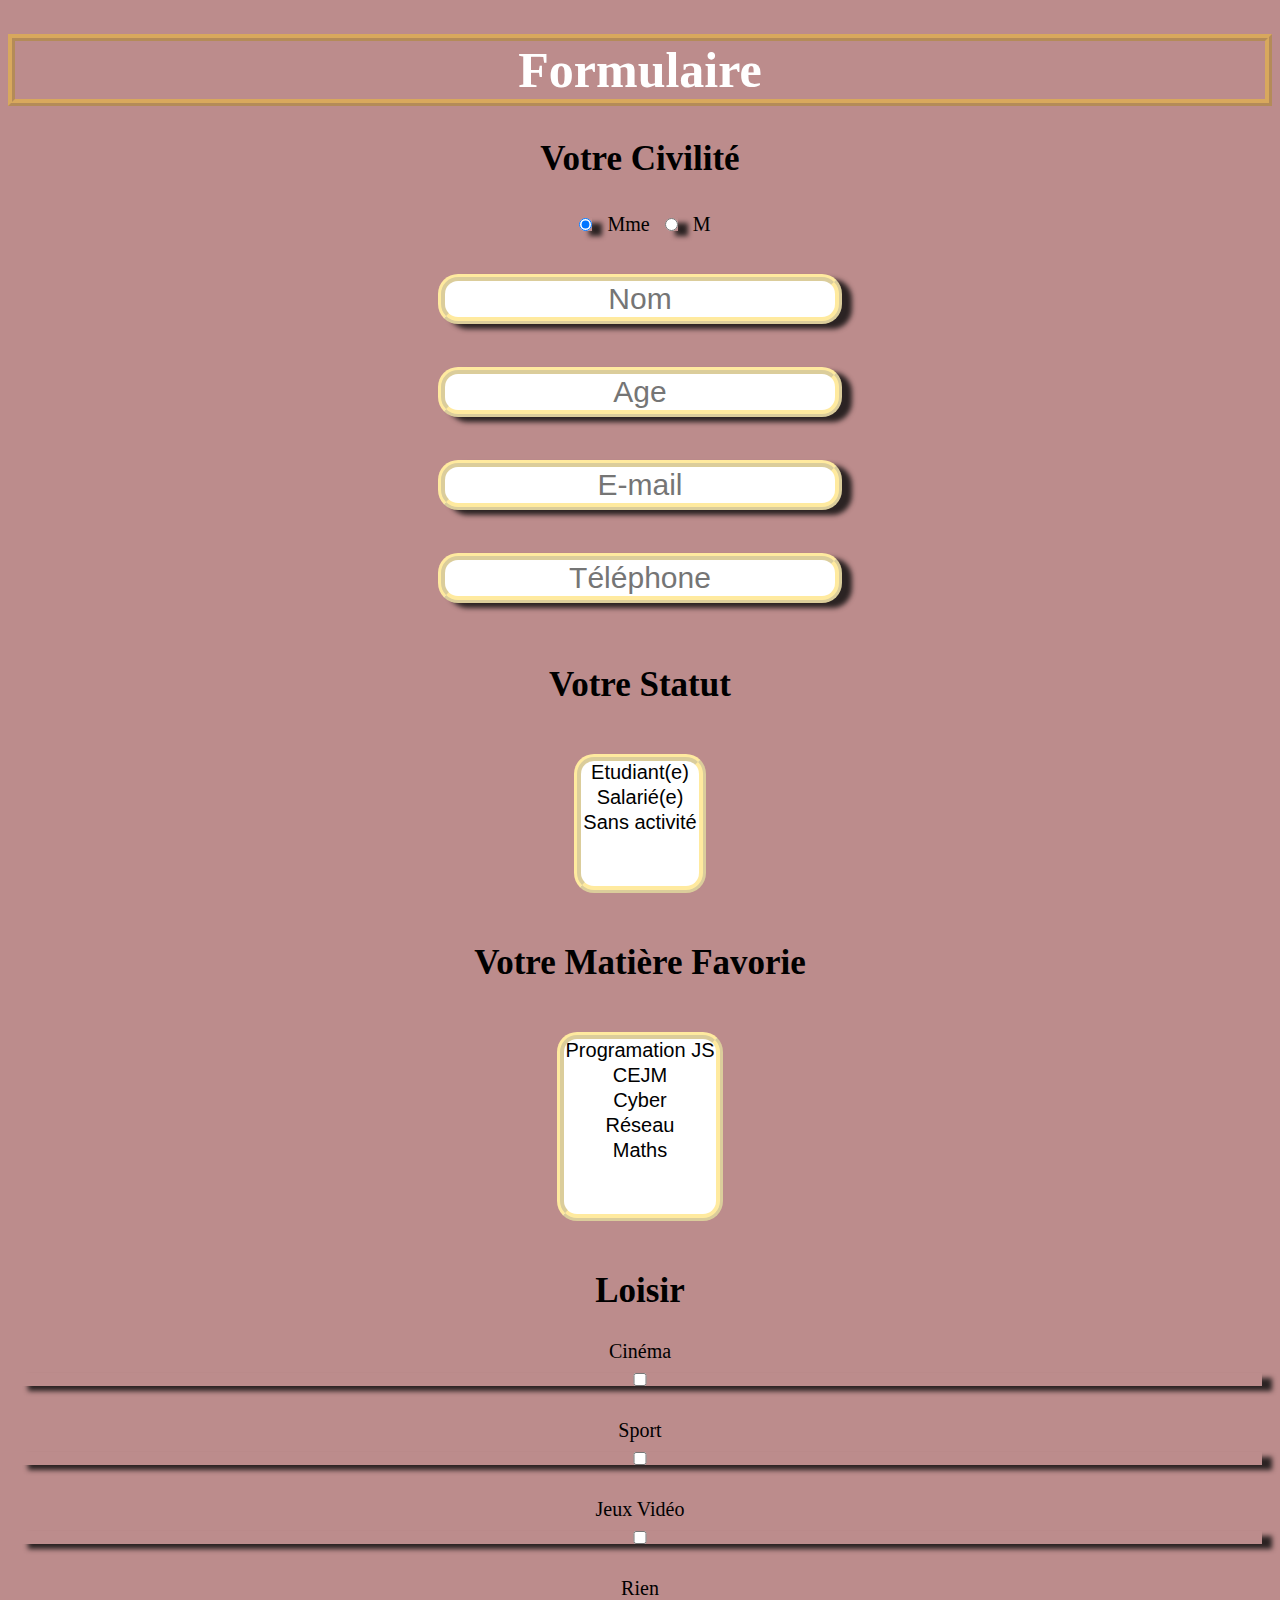
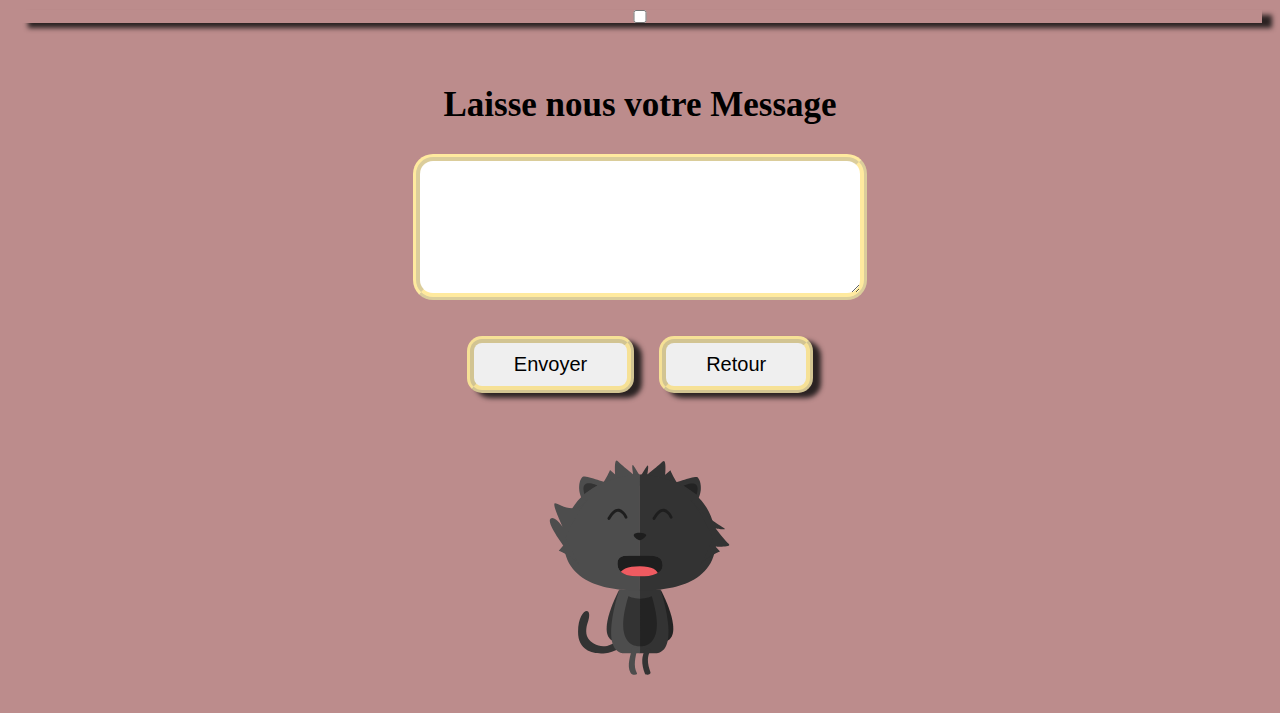
<file: proje/formulaire Phasna/formulaire.html>
<!DOCTYPE html>
<html lang="fr">
<head>
    <meta charset="UTF-8">
    <meta http-equiv="X-UA-Compatible" content="IE=edge">
    <meta name="viewport" content="width=device-width, initial-scale=1.0">
    <link href="style.css" rel="stylesheet">
    <script src="main.js"></script>
    <title>Document</title>
</head>
<body>
  
<h1>Formulaire</h1>
        
    <form name="monformulaire1" method="post" onsubmit="return Verification()">
      <!--- Selection de sexe -->
        <H2> Votre Civilité </H2>
        <label>
          <input type="radio" id="sexe" name="sexe" value="Femme" checked> Mme
        </label>
        <label>
          <input type="radio" id="sexe" name="sexe" value="Homme"> M
        </label>
      <!--- Fin Selection de sexe -->
        <br>
        <br>

        <input type="text" name="nom" id="idNom" placeholder="Nom">
        <br><br>
        
        <input type="text" name="Age" id="idAge" placeholder="Age">
        <br><br>
        
        <input type="text" name="email" id="idemail" placeholder="E-mail">
        <br><br>
        
        <input type="text" name="Tel" id="idTel" placeholder="Téléphone">
        <br><br>

        <h2>Votre Statut</h2>
        <div class="statut">
          <select name="statut" id="statut" size="3">
              <option onclick="alert(this.value)" value="Etudiant(e)">Etudiant(e)</option>
              <option onclick="alert(this.value)" value="Salarié(e)">Salarié(e)</option>
              <option onclick="alert(this.value)" value="Sans activité">Sans activité</option>
          </select>
        </div>

        <h2>Votre Matière Favorie </h2>
        <div class="matiere">
          <select multiple="multiple" onchange="afficher()" name="matiere" id="matiere" size="5">
              <option value="Programation JS">Programation JS</option>
              <option value="CEJM">CEJM</option>
              <option value="Cyber">Cyber</option>
              <option value="Réseau">Réseau</option>
              <option value="Maths">Maths</option>
          </select>
        </div>
        <div id="result" style="font-size:45px;"></div>

        <h2>Loisir</h2>
        <div id="loisir" class="loisir">
          <label for="item1">Cinéma</label>
          <input type="checkbox" id="item1" name="items" value="item1"></br>  
          <label for="item2">Sport</label>
          <input type="checkbox" id="item2" name="items" value="item2"></br>
          <label for="item3">Jeux Vidéo</label>
          <input type="checkbox" id="item3" name="items" value="item3"></br>
          <label for="item4">Rien</label>
          <input type="checkbox" id="item4" name="items" value="item4"></br>
        </div>

          <!--- message -->


        <h2>Laisse nous votre Message </h2>
        <textarea name="textarea" id="textarea" placeholder="votre message"> </textarea>

        <br>
        <br>

        <input class="btn" type="submit" value="Envoyer">
        <input class="btn" type="reset" value="Retour">
    </form>


<div id="cat">
             <svg version="1.1" id="Layer_1" xmlns="http://www.w3.org/2000/svg" xmlns:xlink="http://www.w3.org/1999/xlink" x="0px" y="0px"
                 viewBox="0 0 400 500" enable-background="new 0 0 400 500" xml:space="preserve">
              <g id="cauda" width="72" height="79">
                <path id="cauda_in" fill="#333333" d="M164.7,376.7l6.2,9.9c0,0-15.1,13-33.7,16.8c-13.4,2.8-61.1,6.4-61.1-41.8
                  s33.6-56.2,18.4-15.5c0,0-5.5,17.1,1.6,28.6s27.4,21.7,45.8,12.2L164.7,376.7z" width="72" height="79"/>
              </g>
              <g>
                <g>
                  <path fill="#4D4D4D" d="M242.2,95L242.2,95l-0.1-0.1C242.1,94.9,242.1,95,242.2,95z"/>
                  <path fill="#4D4D4D" d="M111.9,78.4L111.9,78.4C128.4,67.2,140,37.8,140,37.8l10.4,9.1c0,0-3-34.6,5.2-26.4s30.7,26,30.7,26
                    s-4.1-21.9,0-17.8c4,4,20.8,38.6,53.5,64.5c-18.5-14.5-42.9-28.1-74-41.4C144.8,60.8,127,69.5,111.9,78.4z"/>
                  <g>
                    <path fill="#4D4D4D" d="M242,94.9c-0.8-0.6-1.5-1.2-2.2-1.7C240.5,93.7,241.3,94.3,242,94.9z"/>
                    <path fill="#4D4D4D" d="M243.1,95.8c0.5-0.6,0.4-1.5-0.2-2l0,0c-0.7-0.6-1.5-1.2-2.2-1.8l0,0c0,0,0,0-0.1,0l0,0l0,0l0,0l0,0l0,0
                      l0,0l0,0l0,0l0,0l0,0l0,0l0,0l0,0l0,0l0,0c-0.4-0.2-0.8-0.2-1.1-0.1l0,0l0,0l0,0l0,0l0,0l0,0l0,0l0,0l0,0l0,0l0,0l0,0l0,0l0,0
                      l0,0l0,0l0,0c0,0,0,0-0.1,0l0,0l0,0l0,0l0,0l0,0l0,0l0,0l0,0l0,0l0,0l0,0l0,0l0,0l0,0l0,0l0,0l0,0l0,0l0,0c0,0,0,0,0,0.1l0,0
                      c-0.2,0.3-0.3,0.6-0.3,1l0,0l0,0l0,0c0,0.4,0.2,0.7,0.5,0.9l0,0c0.1,0.1,0.2,0.2,0.3,0.3l0,0c0.6,0.5,1.3,1,1.9,1.5l0,0l0.9-1.1
                      l-0.9,1.1c0.3,0.2,0.6,0.3,0.9,0.3l0,0C242.5,96.3,242.9,96.1,243.1,95.8L243.1,95.8z"/>
                  </g>
                </g>
              </g>
              <g>
                <g>
                  <path fill="#333333" d="M158.8,95.7L158.8,95.7l0.1-0.1C158.8,95.7,158.8,95.7,158.8,95.7z"/>
                  <path fill="#333333" d="M289,79.2L289,79.2c-16.4-11.3-28.1-40.7-28.1-40.7l-10.4,9.1c0,0,3-34.6-5.2-26.4s-30.7,26-30.7,26
                    s4.1-21.9,0-17.8c-4,4-20.8,38.6-53.5,64.5c18.5-14.5,42.9-28.1,74-41.4C256.1,61.5,274,70.2,289,79.2z"/>
                  <g>
                    <path fill="#333333" d="M158.9,95.6c0.8-0.6,1.5-1.2,2.2-1.7C160.4,94.5,159.6,95.1,158.9,95.6z"/>
                    <path fill="#333333" d="M157.8,96.5c-0.5-0.6-0.4-1.5,0.2-2l0,0c0.7-0.6,1.5-1.2,2.2-1.8l0,0c0,0,0,0,0.1,0l0,0l0,0l0,0l0,0l0,0
                      l0,0l0,0l0,0l0,0l0,0l0,0l0,0l0,0l0,0l0,0c0.4-0.2,0.8-0.2,1.1-0.1l0,0l0,0l0,0l0,0l0,0l0,0l0,0l0,0l0,0l0,0l0,0l0,0l0,0l0,0l0,0
                      l0,0l0,0c0,0,0,0,0.1,0l0,0l0,0l0,0l0,0l0,0l0,0l0,0l0,0l0,0l0,0l0,0l0,0l0,0l0,0l0,0l0,0l0,0l0,0l0,0c0,0,0,0,0,0.1l0,0
                      c0.2,0.3,0.3,0.6,0.3,1l0,0l0,0l0,0c0,0.4-0.2,0.7-0.5,0.9l0,0c-0.1,0.1-0.2,0.2-0.3,0.3l0,0c-0.6,0.5-1.3,1-1.9,1.5l0,0
                      l-0.9-1.1l0.9,1.1c-0.3,0.2-0.6,0.3-0.9,0.3l0,0C158.5,97,158.1,96.9,157.8,96.5L157.8,96.5z"/>
                  </g>
                </g>
              </g>
              <path fill="#232323" d="M241.2,276.8c0,0,54.5,100.7,3.9,105.1"/>
              <path fill="#333333" d="M158.7,276.8c0,0-54.5,100.7-3.9,105.1"/>
              <path fill="#333333" d="M199.4,276.8H241c0,0,43.8,128.4-12,127.7h-29.6"/>
              <path fill="#4D4D4D" d="M200.1,276.8h-41.3c0,0-43.8,128.4,12,127.7h29.4"/>
              <path fill="#333333" d="M265.1,65.2c0,0,43-15.3,48.9-13.1c5.8,2.2,13.9,25.5,0,48.2"/>
              <path fill="#232323" d="M287.7,69.5c0,0,36.5-17.5,25.5,17.5"/>
              <path fill="#333333" d="M199.3,278.6c5.2-0.7,161.4,11.2,151.9-109S199.3,47,199.3,47"/>
              <path fill="#4D4D4D" d="M134.8,64.4c0,0-43-15.3-48.9-13.1c-5.8,2.2-13.9,25.5,0,48.2"/>
              <path fill="#333333" d="M114.4,68.8c0,0-36.5-17.5-25.5,17.5"/>
              <path fill="#4D4D4D" d="M199.9,278.6c-5.2-0.7-161.4,11.2-151.9-109S199.9,47,199.9,47"/>
              <g>
                <g>
                  <g>
                    <defs>
                      <path id="SVGID_1_" d="M245.2,228.4c0.4,15.3-18.4,22.6-46.5,22.6s-42.3-7.9-43.6-23.1c-1.8-21,15.3-18.7,43.4-18.7
                        C226.5,209.2,244.6,207.4,245.2,228.4z"/>
                    </defs>
                    <clipPath id="SVGID_2_">
                      <use xlink:href="#SVGID_1_"  overflow="visible"/>
                    </clipPath>
                    <path clip-path="url(#SVGID_2_)" fill="#1E1E1E" d="M245.2,228.4c0.4,15.3-18.4,22.6-46.5,22.6s-42.3-7.9-43.6-23.1
                      c-1.8-21,15.3-18.7,43.4-18.7C226.5,209.2,244.6,207.4,245.2,228.4z"/>
                  </g>
                </g>
                <g>
                  <g>
                    <defs>
                      <path id="SVGID_3_" d="M245.2,228.4c0.4,15.3-18.4,22.6-46.5,22.6s-42.3-7.9-43.6-23.1c-1.8-21,15.3-18.7,43.4-18.7
                        C226.5,209.2,244.6,207.4,245.2,228.4z"/>
                    </defs>
                    <clipPath id="SVGID_4_">
                      <use xlink:href="#SVGID_3_"  overflow="visible"/>
                    </clipPath>
                    <path clip-path="url(#SVGID_4_)" fill="#F05B61" d="M159.4,250.1c-0.3-13.3,16-19.6,40.3-19.6s36.6,6.8,37.8,20
                      c1.6,18.2-13.2,16.2-37.6,16.2C175.6,266.7,159.9,268.3,159.4,250.1z"/>
                  </g>
                </g>
              </g>
              <path fill="#333333" d="M209.4,398c-2.5,6.3-4.6,12.7-4.9,19.5c-0.5,9.5,2,18.9,5.2,27.7c1.7,4.6,12.8,1.7,11.2-2.8
                c-2.9-8.1-5.3-16.6-5.1-25.2c0.2-6.3,2-12.3,4.4-18.1c2.2-5.5-8.1-5.3-9.8-1.1H209.4z"/>
              <path fill="#4D4D4D" d="M194.2,396.7c-2.9,15.4-8.3,33-0.3,47.8c1.3,2.4-3.7,2.9-4.9,3.1c-2.8,0.3-6.2-0.9-7.7-3.5
                c-8.5-15.7,0.2-35.5,3.4-52C185.1,389.9,194.8,393.4,194.2,396.7z"/>
              <path fill="#1E1E1E" d="M212.1,167.6c-2.7-5.2-22.5-5.5-24.6,0c-1.3,3.6,7.6,11,12.1,10.8C204.2,178.1,213.7,170.7,212.1,167.6z"/>
              <path fill="#1E1E1E" d="M230.5,136.4c3.4-6,6.5-9.9,9.2-12.1l0,0c2.7-2.3,4.9-2.9,6.8-2.9l0,0c3,0,5.9,2,8.3,4.7l0,0
                c2.4,2.7,4.1,5.8,4.6,7l0,0c0.2,0.3,0.2,0.5,0.2,0.5l0,0l0,0c0.6,1.4,2.3,2.1,3.8,1.5l0,0c1.4-0.6,2.1-2.3,1.5-3.8l0,0
                c-0.1-0.2-3.5-8.3-10.3-13l0,0c-2.3-1.5-5-2.7-8.2-2.7l0,0c-3.4,0-7,1.4-10.4,4.2l0,0c-3.5,2.9-7,7.3-10.5,13.8l0,0
                c-0.8,1.4-0.3,3.1,1.1,3.9l0,0c0.4,0.2,0.9,0.4,1.4,0.4l0,0C229,137.9,230,137.3,230.5,136.4L230.5,136.4z"/>
              <path fill="#1E1E1E" d="M140.3,136.4c3.4-6,6.5-9.9,9.2-12.1l0,0c2.7-2.3,4.9-2.9,6.8-2.9l0,0c3,0,5.9,2,8.3,4.7l0,0
                c2.4,2.7,4.1,5.8,4.6,7l0,0c0.2,0.3,0.2,0.5,0.2,0.5l0,0l0,0c0.6,1.4,2.3,2.1,3.8,1.5l0,0c1.4-0.6,2.1-2.3,1.5-3.8l0,0
                c-0.1-0.2-3.5-8.3-10.3-13l0,0c-2.3-1.5-5-2.7-8.2-2.7l0,0c-3.4,0-7,1.4-10.4,4.2l0,0c-3.5,2.9-7,7.3-10.5,13.8l0,0
                c-0.8,1.4-0.3,3.1,1.1,3.9l0,0c0.4,0.2,0.9,0.4,1.4,0.4l0,0C138.7,137.9,139.7,137.3,140.3,136.4L140.3,136.4z"/>
              <path fill="#333333" d="M176.8,290.6c0,0,9.5,4.4,23.3,5.1v94.9C200.1,390.6,143.9,397.1,176.8,290.6z"/>
              <path fill="#232323" d="M223.5,290.6c0,0-9.5,4.4-23.3,5.1v94.9C200.1,390.6,256.3,397.1,223.5,290.6z"/>
              <g>
                <g>
                  <path fill="#4D4D4D" d="M94.8,97.2L94.8,97.2L94.8,97.2C94.7,97.3,94.7,97.2,94.8,97.2z"/>
                  <path fill="#4D4D4D" d="M78.2,227.4L78.2,227.4C67,211,37.5,199.3,37.5,199.3l9.1-10.4c0,0-33.9-45.1-25.7-53.3
                    c8.2-8.2,25.2,17.4,25.2,17.4s-21.1-44-17-48.2c4-4,37.9,27.3,63.8-5.3c-14.5,18.5-28.1,42.9-41.4,74
                    C60.5,194.5,69.3,212.4,78.2,227.4z"/>
                  <g>
                    <path fill="#4D4D4D" d="M94.7,97.3c-0.6,0.8-1.2,1.5-1.7,2.2C93.5,98.8,94.1,98,94.7,97.3z"/>
                    <path fill="#4D4D4D" d="M95.5,96.2c-0.6-0.5-1.5-0.4-2,0.2l0,0c-0.6,0.7-1.2,1.5-1.8,2.2l0,0c0,0,0,0,0,0.1l0,0l0,0l0,0l0,0l0,0
                      l0,0l0,0l0,0l0,0l0,0l0,0l0,0l0,0l0,0l0,0c-0.2,0.4-0.2,0.8-0.1,1.1l0,0l0,0l0,0l0,0l0,0l0,0l0,0l0,0l0,0l0,0l0,0l0,0l0,0l0,0
                      l0,0l0,0l0,0c0,0,0,0,0,0.1l0,0l0,0l0,0l0,0l0,0l0,0l0,0l0,0l0,0l0,0l0,0l0,0l0,0l0,0l0,0l0,0l0,0l0,0l0,0c0,0,0,0,0.1,0l0,0
                      c0.3,0.2,0.6,0.3,1,0.3l0,0l0,0l0,0c0.4,0,0.7-0.2,0.9-0.5l0,0c0.1-0.1,0.2-0.2,0.3-0.3l0,0c0.5-0.6,1-1.3,1.5-1.9l0,0l-1.1-0.9
                      l1.1,0.9c0.2-0.3,0.3-0.6,0.3-0.9l0,0C96.1,96.9,95.9,96.5,95.5,96.2L95.5,96.2z"/>
                  </g>
                </g>
              </g>
              <g>
                <g>
                  <path fill="#333333" d="M302.8,99.1L302.8,99.1l0.1,0.1C302.8,99.1,302.8,99.1,302.8,99.1z"/>
                  <path fill="#333333" d="M319.3,229.3L319.3,229.3c11.3-16.4,40.7-28.1,40.7-28.1l-9.1-10.4c0,0,34.6,3,26.4-5.2s-26-30.7-26-30.7
                    s21.9,4.1,17.8,0c-4-4-38.6-20.8-64.5-53.5c14.5,18.5,28.1,42.9,41.4,74C337,196.4,328.3,214.3,319.3,229.3z"/>
                  <g>
                    <path fill="#333333" d="M302.9,99.2c0.6,0.8,1.2,1.5,1.7,2.2C304,100.7,303.5,99.9,302.9,99.2z"/>
                    <path fill="#333333" d="M302,98.1c0.6-0.5,1.5-0.4,2,0.2l0,0c0.6,0.7,1.2,1.5,1.8,2.2l0,0c0,0,0,0,0,0.1l0,0l0,0l0,0l0,0l0,0l0,0
                      l0,0l0,0l0,0l0,0l0,0l0,0l0,0l0,0l0,0c0.2,0.4,0.2,0.8,0.1,1.1l0,0l0,0l0,0l0,0l0,0l0,0l0,0l0,0l0,0l0,0l0,0l0,0l0,0l0,0l0,0l0,0
                      l0,0c0,0,0,0,0,0.1l0,0l0,0l0,0l0,0l0,0l0,0l0,0l0,0l0,0l0,0l0,0l0,0l0,0l0,0l0,0l0,0l0,0l0,0l0,0c0,0,0,0-0.1,0l0,0
                      c-0.3,0.2-0.6,0.3-1,0.3l0,0l0,0l0,0c-0.4,0-0.7-0.2-0.9-0.5l0,0c-0.1-0.1-0.2-0.2-0.3-0.3l0,0c-0.5-0.6-1-1.3-1.5-1.9l0,0
                      l1.1-0.9l-1.1,0.9c-0.2-0.3-0.3-0.6-0.3-0.9l0,0C301.5,98.8,301.6,98.4,302,98.1L302,98.1z"/>
                  </g>
                </g>
              </g>
              </svg>
            </div><!-- /#cat-->





            
</body>
</html>
</file>
<file: proje/formulaire Phasna/style.css>
body{
    background-color: rgb(188, 140, 140);
}
h1{
    color: white;
    font-size: 50px;
    text-align: center;
    border: 2mm ridge rgba(255, 207, 32, 0.429);
}
form{
text-align: center;
font-size: 20px;
padding-bottom: 50px;


}

select {
  text-align: center;
  font-size: 20px;
  padding-bottom: 50px;
  margin: 20px;
  border: 2mm ridge rgba(255, 207, 32, 0.429);
  border-radius: 20px;
  
}

select:hover{
  -ms-transform: scale(0.5); /* IE 9 */
  -webkit-transform: scale(0.5); /* Safari 3-8 */
  transform: scale(1.1);
  }

textarea{
  text-align: center;
  font-size: 20px;
  padding-bottom: 50px;
}

input {
    font-size: 30px;
    margin: 10px;
    text-align: center;
    border: 2mm ridge rgba(255, 207, 32, 0.429);
    border-radius: 20px;
    box-shadow: 10px 5px 5px rgb(43, 35, 35); 
    transition: transform .1s;  
}

input:hover {

  background-color: #ffffff93;
  color: rgb(255, 0, 0);
}

input:hover{
  -ms-transform: scale(0.5); /* IE 9 */
  -webkit-transform: scale(0.5); /* Safari 3-8 */
  transform: scale(1.1);
  }

.submit{
    font-size: 35px;
    background-color: rgb(255, 255, 255);
}


#idNom  {
    margin-top: 0,5em;
}



.btn {
  display: inline-block;
  padding: 10px 40px;
  font-size: 20px;
  text-align: center;
  text-decoration: none;
  border-radius: 15px;
  transition: background-color 0.5s ease;
  box-shadow: 8px 5px 5px rgb(43, 35, 35);
  margin: 8px 10px;
}
.btn:hover {
  background-color: #ff7e7e86;
  color: white;
}

.btn:hover{
  -ms-transform: scale(0.5); /* IE 9 */
  -webkit-transform: scale(0.5); /* Safari 3-8 */
  transform: scale(1.1);
  }

h2 {
  text-align: center;
  border-radius: 20px;
  font-size: 35px;
  transition: transform .1s;  
  border-width:1px;
  border-color:rgb(255, 255, 255);
}

textarea{
  text-align: center;
  font-size: 35px;
  padding-bottom: 50px;
  border: 2mm ridge rgba(255, 207, 32, 0.429);
  border-radius: 20px;
}


#cat {
  max-width: 200px;
  margin: 0 auto;
}
#cauda {
  width: 72px;
  height: 79px;
  animation: cauda 6s linear infinite;
  transform-origin: right bottom;
  transform-box: fill-box;
}

@keyframes cauda {
  0% {
    transform: rotate(-5deg);
  }
  50% {
    transform: rotate(30deg);
  }
  100% {
    transform: rotate(-10deg);
  }
}

.loisir {
  display: flex;
  flex-direction: column;
}
</file>
